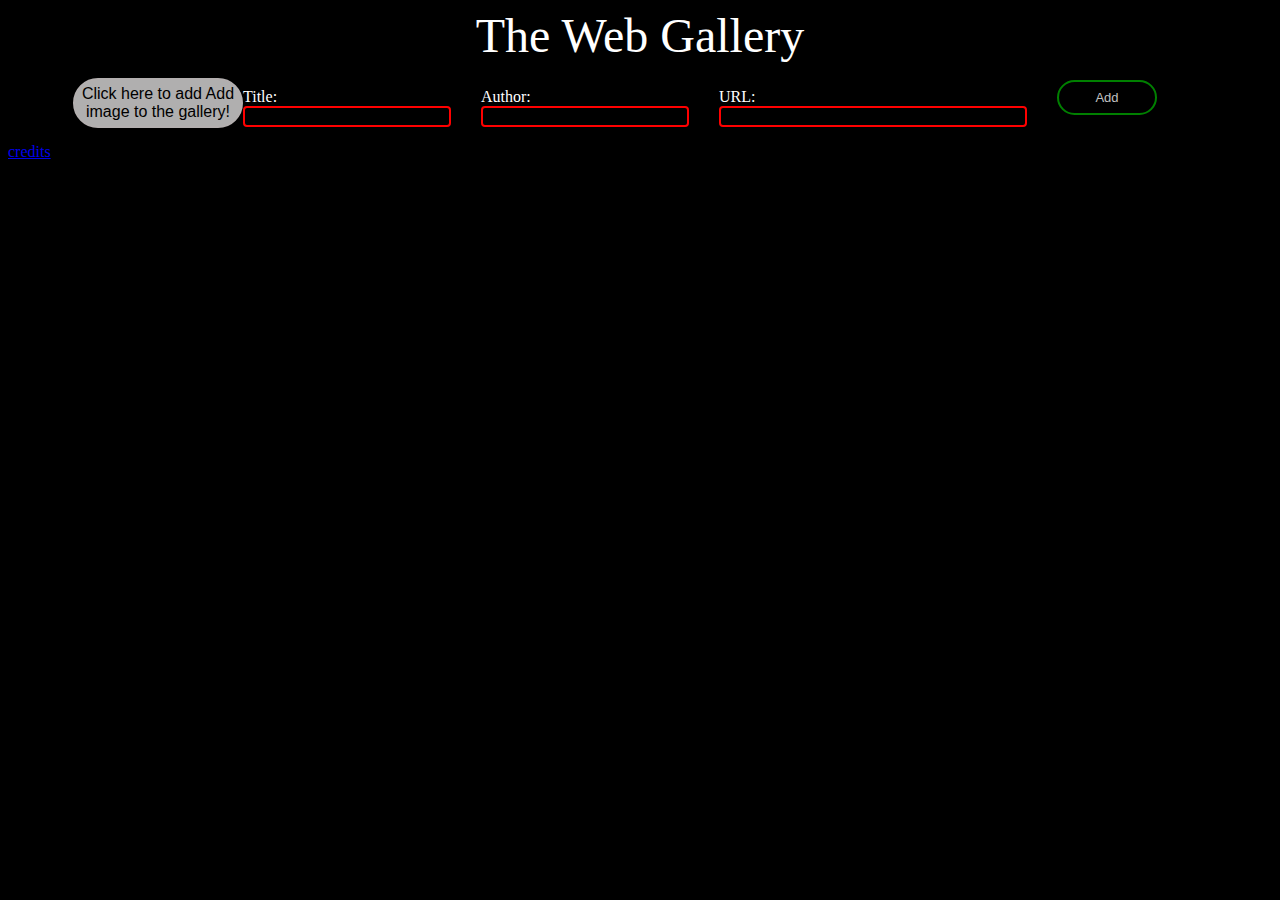
<file: index.html>
<!doctype html>
<html>

<head>
    <script type="module" src="js/index.mjs"></script>
    <meta charset="utf-8" />
    <title>The Web Gallery</title>
    <link href="style/main.css" rel="stylesheet" type="text/css" />
</head>

<body>

    <header>
        <a href="/" id="title">The Web Gallery</a>
    </header>

    <div class="picture_comment_container">
        <div style="display: flex; flex-direction: column;">
          <div class="nav_image_container">  
            <div class="back-icon toggle_icons" id="backButton"></div>
            <div class="image_wrapper" id="images"></div>
            <div class="next-icon toggle_icons" id="nextButton"></div>
          </div>
          <div class="delete_button_container"> 
              <button id="delete_image" class="delete_button">Delete</button>
          </div>        
        </div>
        <div class="comment_container">
            <div><h1>Comments</h1></div>
            <form class="add_comment_box" id="comment_form" >
                <div style="display: flex; ">
                  <div class="">
                    <label for="author">Name:</label><br>
                    <input class="name_inputboxes" type="text" id="author" name="author" ><br>
                  </div>
                  <div style="margin-right: 100px;">
                    <label for="comment">Comment:</label><br>
                    <input class="comment_inputboxes" type="text" id="comment" name="comment">
                  </div>
                </div>
                <div class="">
                  <input class="postbutton" type="submit" value="Post">
                </div>
            </form>
            <div class="comments_list" id="comments"></div> 
            <div class="pagination_buttons">
                <button class="next_prev_button" id="prevCommentPage" style="visibility: hidden;">Previous Comments</button>
                <button class="next_prev_button" id="nextCommentPage">Next Comments</button>
            </div>
        </div>
    </div> 
  
  <div class="add_image_container"> 
      <button id="image_toggle" class="image_toggle">Click here to add Add image to the gallery!</button>
      <form id="add_picture_form" class="add_picture_form">
        <div class="the3boxes">
            <div>
              <label for="title">Title:</label>
              <input class="add_image_input_title_author" type="text" maxlength="70" id="title_image" name="title">  
            </div>
            <div>
              <label for="author">Author:</label>
              <input class="add_image_input_title_author" type="text" maxlength="100" id="author_image" name="author">
            </div>
            <div>
              <label for="url">URL:</label>
              <input class="add_image_url" type="url" id="url" name="url">
            </div>
            <div class="button_add_class">
              <input class="addbutton" type="submit" value="Add">
            </div>
        </div>
      </form>
    </div>  
  

    <footer>
        <a href="/credits.html">credits</a>
    </footer>

</body>
</html>
</file>
<file: style/main.css>
body {
    background: #000000;
}

header {
    display: flex;
    text-align: center;
    color: rgb(255, 255, 255);
}

header #title {
    color: white;
    text-decoration: none;
    margin: 0px;
    width: 100%;
    font-size: 48px;
}

.picture_comment_container{
    display: none;
    flex-direction: row;
    margin-top: 40px;
}

.picture_container {
    display: flex;
    flex-direction: column;
    align-items: center;
}

.comment_container {
    color: white;
    display: flex;
    flex-direction: column;
    margin-top: -30px;
    margin-left: 15px;
    width: 800px; 
    height: 730px;
}

.pictures{
    width: 800px; 
    height: 600px; 
    background-size: cover; 
    background-position: center; 
    border-style: solid;
    border-color: white;
}

.comment_box {
    display: flex;
    flex-direction: column;
    width: 100%;
}

.comment_content {
    font-size: 16px;
    margin-bottom: 0;
    color: white;
}

.comment_author_date {
    font-size: 14px;
    color: #888; 
    text-align: right;
    width: 100%;
    margin: 0;
}

.pagination {
    position: absolute;
    bottom: 0;
    width: 100%;
    height: 30px;
}

.comment_section {
    display: flex;
    flex-direction: column;
    height: 100%; 
}

.comment_boxs {
    flex-grow: 1;
    overflow-y: auto;
    max-height: 540px;
}

.pagination_buttons {
    display: flex;
    justify-content: space-between;
    margin-top: auto;  
    margin-bottom: -50px;
}

.icon {
    width: 20px;
    height: 20px;
    background-position: center;
    background-repeat: no-repeat;
    margin-top: -8px;
    background-size: 75%;
}

.toggle_icons {
    width: 50px;
    height: 50px;
    background-position: center;
    background-repeat: no-repeat;
    background-size: 100%;
    margin-top: 90px;
}

.delete-icon {
    background-image: url("../media/delete-icon.png");
}

.next-icon {
    background-image: url("../media/next.png");
}

.back-icon {
    background-image: url("../media/back.png");
}

.del_content_autoher{
    position: relative; 
    display: flex; 
    flex-direction: column;
    margin-top: 20px;
}

.comments_list {
    overflow-y: auto;
    max-height: 640px; 
}

.image_wrapper {
    width: 800px;
    height: 710px;
    background-size: cover;
    background-position: center;
}

.image-info {
    text-align: center;
    color: white;
    border-style: solid;
    border-color: red;
    width: 100%;
    margin-bottom: -15px;
    overflow: hidden;
    text-overflow: ellipsis;
    white-space: nowrap;
}

.bin-icon {
    background-image: url("../media/bin.png");
  }

.delete_button_container {
    text-align: center;
    width: 100%; 
}

.delete_button {
    width: 100px;
    height: 50px;
    background-color: black;
    border-radius: 25px;
    color: rgb(231, 91, 91);
    font-family: 'Roboto', sans-serif;
    font-size: medium;
    border: 2px solid rgb(179, 175, 175);
    
}

.next_prev_button {
    width: 200px;
    height: 30px;
    background-color: black;
    border-radius: 25px;
    color:silver;
    font-size:small;
    border: 2px solid rgb(179, 175, 175);
}

.nav_image_container {
    display: flex;
    flex-direction: row;
    align-items: center;
    gap: 20px;
}


.name_inputboxes{
    border: 2px solid red;
    border-radius: 4px;
    background-color: #000000;
    color: #cbc7c7;
    font-size: small;
    width: 80%;
}

.comment_inputboxes{
    border: 2px solid red;
    border-radius: 4px;
    background-color: #000000;
    color: #cbc7c7;
    width: 180%;
    font-size: small;
}

.postbutton{
    width: 100px;
    height: 35px;
    background-color: black;
    border-radius: 25px;
    color:silver;
    font-size:small;
    border: 2px solid rgb(179, 175, 175);
    border: 2px solid green;
    margin-right: 0px;
}

.add_comment_box{
    display: flex; 
    flex-direction: row;
    justify-content: space-between;
    align-items: flex-end;
    padding: 0px 50px 0px 0px;
}

.input-group {
    display: flex;
    justify-content: flex-start;
    align-items: center;
    gap: 10px; 
}

.comment-group {
    justify-content: space-between; 
}


.postbutton:active {
    background-color: gray;
    transform: scale(0.90);
}


.delete_button:active {
    background-color:red;
    transform: scale(0.90);
}

.add_picture_form {
    display: flex; 
    flex-direction: row;
    justify-content: flex-start;
    align-items:baseline;
    color: white;
    display: block;
    margin-right: 100px;
    top: 5px;
}

.image_toggle{
    width: 350px;
    height: 50px;
    background-color: rgb(176, 175, 175);
    border-radius: 25px;
    font-family: 'Roboto', sans-serif;
    font-size: medium;
    border: 2px solid rgb(179, 175, 175);
    margin-left: 50px;
}

.add_image_container{
    display: flex;
    flex-direction: row;
    align-items: center; /* Optional */
    justify-content:space-between; /* Optional */
    margin:15px;
}

.add_image_input_title_author {
    border: 2px solid red;
    border-radius: 4px;
    background-color: #000000;
    color: #cbc7c7;
    font-size: small;
    width: 200px;
}

.add_image_url {
    border: 2px solid red;
    border-radius: 4px;
    background-color: #000000;
    color: #cbc7c7;
    font-size: small;
    width: 300px;
}

.the3boxes{
    display: flex;
    flex-direction: row;
    justify-content: center;
    gap: 30px;
    align-items:baseline
}

.addbutton {
    display: flex;
    justify-content: center;
    width: 100px;
    height: 35px;
    background-color: black;
    border-radius: 25px;
    color: silver;
    font-size: small;
    border: 2px solid green;
}

.button_add_class {
    position: relative;
    display: flex;
    justify-content: center;
}
</file>
